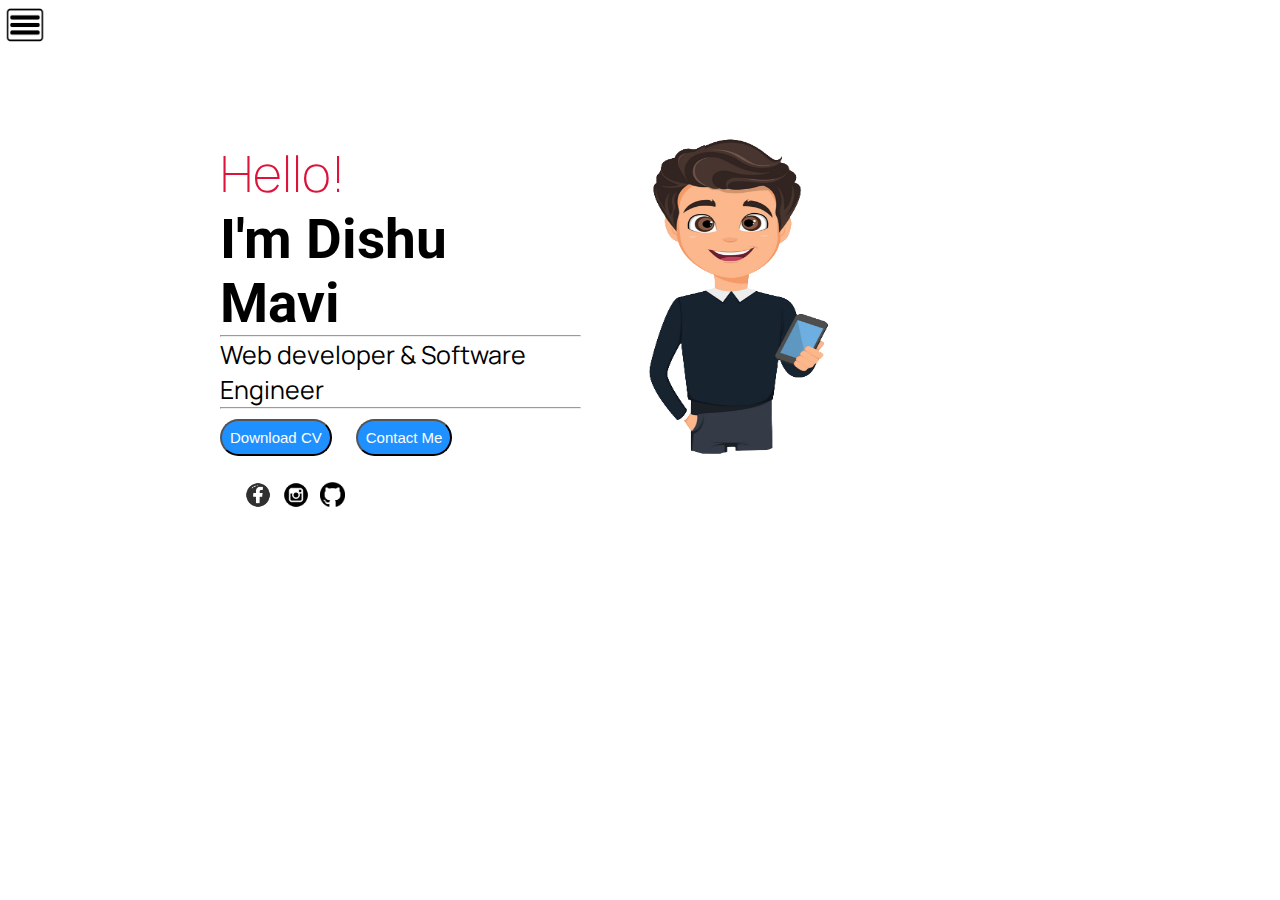
<file: index.html>
<!-- instead of visit button use visit icon -->
<!DOCTYPE html>
<html lang="en">
  <head>
    <meta charset="UTF-8" />
    <meta http-equiv="X-UA-Compatible" content="IE=edge" />
    <meta name="viewport" content="width=, initial-scale=1.0" />
    <title>Dishu Mavi - Software Developer, Web Developer</title>
    <!-- Additional Links -->
    <link rel="stylesheet" href="https://cdnjs.cloudflare.com/ajax/libs/font-awesome/4.7.0/css/font-awesome.min.css">
    <link rel="stylesheet" href="css/style.css" />
  </head>
  <body>
    <div class="container">
      <div class="sidebar sidebarGo">
        <!--It's a div for the navigation bar-->
        <nav>
          <ul>
            <a href="index.html"><li>Home</li></a>
            <a href="intro.html"><li>My Intro</li></a>
            <a href="services.html"><li>Services</li></a>
            <a href="blog.html"><li>Blog</li></a>
            <a href="contact.html"><li>Contact Me</li></a>
          </ul>
          <a href="https://www.facebook.com/dishu.mavi.1/" target=" "
            ><img
              class="img1"
              src="Images/facebook.png"
              alt="facebook-account"
              srcset=""
          /></a>
          <a href="https://www.instagram.com/dishumavi1/" target=" "
            ><img
              class="img2"
              src="Images/instagram.png"
              alt="facebook-account"
              srcset=""
          /></a>
          <a href="https://github.com/mavidishu" target=" "
            ><img
              class="img3"
              src="Images/github.png"
              alt="facebook-account"
              srcset=""
          /></a>
        </nav>
      </div>
      <!--It's a div for the main content-->
      <div class="main">
        <!-- slidebar opening and closing functionality buttons -->
        <div class="hamburger">
          <img class="ham" src="Images/menuIcon.png" alt="menuIcon" srcset="" />
          <img class="cros" src="Images/cros.png" alt="cross" srcset="" />
        </div>
        <div class="infoContainer">
          <div class="devInfo">
            <div class="hello">Hello!</div>
            <div class="name">I'm Dishu Mavi</div>
            <hr>
            <div class="about">Web developer & Software Engineer</div>
            <hr>
            <div class="btn">
              <a href="pdfs/Resume.pdf" target=" "><button>Download CV</button></a>
              <a href="/contact.html"
                ><button id="contactme">Contact Me</button></a
              >
            </div>
            <div class="socialmedialinks">
              <a href="https://www.facebook.com/dishu.mavi.1/" target=" "
                ><img
                  class="img1"
                  src="Images/facebook.png"
                  alt="facebook-account"
                  srcset=""
              /></a>
              <a href="https://www.instagram.com/dishumavi1/" target=" "
                ><img
                  class="img2"
                  src="Images/instagram.png"
                  alt="facebook-account"
                  srcset=""
              /></a>
              <a href="https://github.com/mavidishu" target=" "
                ><img
                  class="img3"
                  src="Images/github.png"
                  alt="facebook-account"
                  srcset=""
              /></a>
            </div>
          </div>

          <div class="devPic"><img src="Images/divpic.png" alt="" /></div>
        </div>
      </div>
    </div>
    <!-- Attached Javascript File -->
    <script src="js/index.js"></script>
  </body>
</html>
</file>
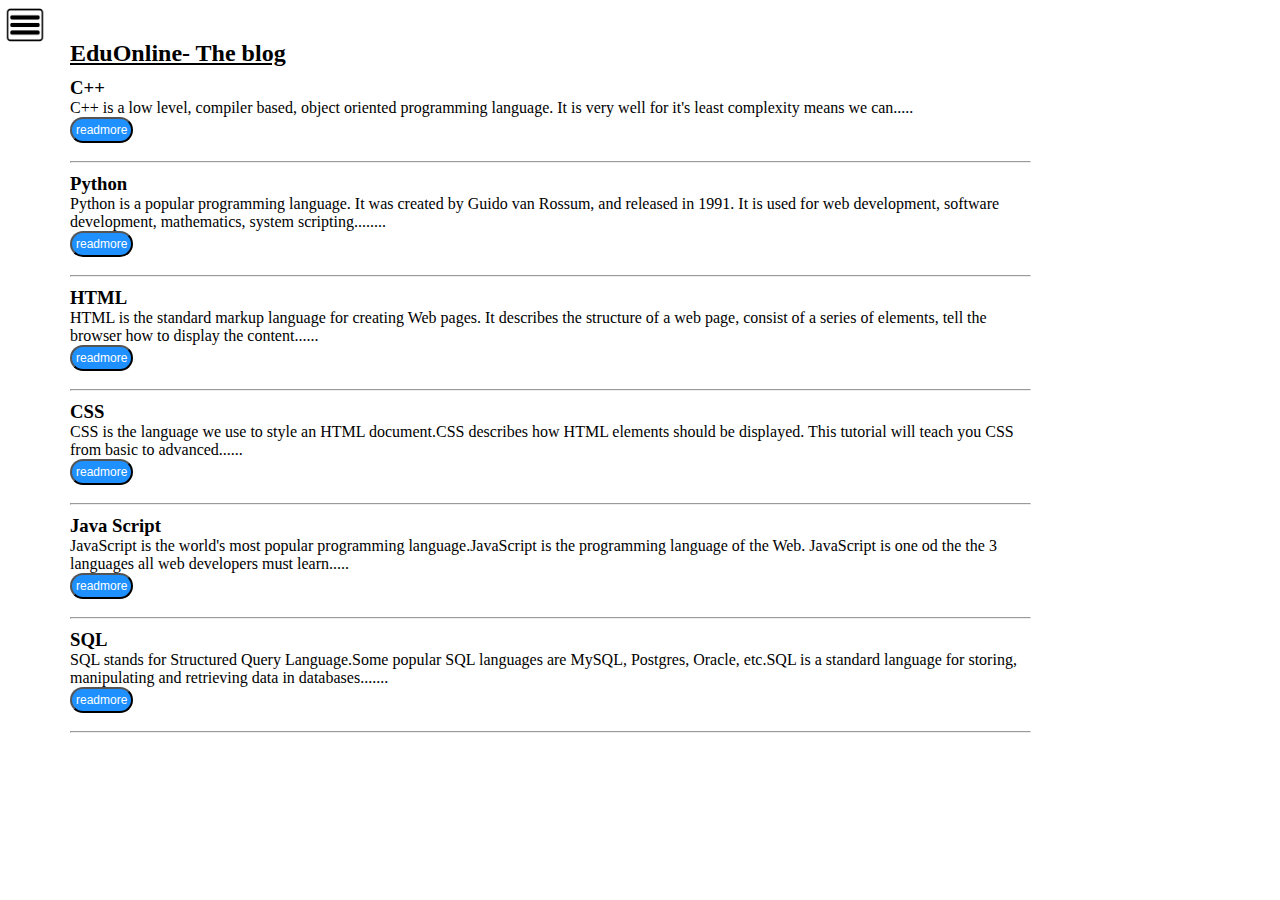
<file: blog.html>
<!DOCTYPE html>
<html lang="en">
  <head>
    <meta charset="UTF-8" />
    <meta http-equiv="X-UA-Compatible" content="IE=edge" />
    <meta name="viewport" content="width=, initial-scale=1.0" />
    <title>Dishu Mavi - Software Developer, Web Developer</title>
    <link rel="stylesheet" href="css/style.css" />
  </head>
  <body>
    <div class="container">
      <div class="sidebar sidebarGo">
        <!--It's a div for the navigation bar-->
        <nav>
          <ul>
            <a href="index.html"><li>Home</li></a>
            <a href="intro.html"><li>My Intro</li></a>
            <a href="services.html"><li>Services</li></a>
            <a href="blog.html"><li>Blog</li></a>
            <a href="contact.html"><li>Contact Me</li></a>
          </ul>
          <a href="https://www.facebook.com/dishu.mavi.1/"
            ><img
              class="img1"
              src="Images/facebook.png"
              alt="facebook-account"
              srcset=""
          /></a>
          <a href="https://www.instagram.com/dishumavi1/"
            ><img
              class="img2"
              src="Images/instagram.png"
              alt="facebook-account"
              srcset=""
          /></a>
          <a href="https://github.com/mavidishu"
            ><img
              class="img3"
              src="Images/github.png"
              alt="facebook-account"
              srcset=""
          /></a>
        </nav>
      </div>
      <div class="main">
        <!-- slide bar opening and closing functionality buttons -->
        <div class="hamburger">
          <img class="ham" src="Images/menuIcon.png" alt="menuIcon" srcset="" />
          <img class="cros" src="Images/cros.png" alt="cross" srcset="" />
        </div>
        <!--It's a div for the main content-->
        <div class="blogList">
          <h2> <u> EduOnline- The blog </u> </h2>
          <div class="blog1">
            <h3>C++</h3>
            <p>
              C++ is a low level, compiler based, object oriented programming
              language. It is very well for it's least complexity means we
              can.....
            </p>
            <a href="https://eduonline81.blogspot.com/search/label/SQL"
              ><button class="btn-link">readmore</button></a
            >
          </div>
          <br>
          <hr>
          <div class="blog1">
            <h3>Python</h3>
            <p>
              Python is a popular programming language. It was created by Guido
              van Rossum, and released in 1991. It is used for web development,
              software development, mathematics, system scripting........
            </p>
            <a href="https://eduonline81.blogspot.com/search/label/Python"
              ><button class="btn-link">readmore</button></a
            >
          </div>
          <br>
          <hr>
          <div class="blog1">
            <h3>HTML</h3>
            <p>
              HTML is the standard markup language for creating Web pages. It
              describes the structure of a web page, consist of a series of
              elements, tell the browser how to display the content......
            </p>
            <a href="https://eduonline81.blogspot.com/search/label/SQL"
              ><button class="btn-link">readmore</button></a
            >
          </div>
          <br>
          <hr>
          <div class="blog1">
            <h3>CSS</h3>
            <p>
              CSS is the language we use to style an HTML document.CSS describes
              how HTML elements should be displayed. This tutorial will teach
              you CSS from basic to advanced......
            </p>
            <a href="https://eduonline81.blogspot.com/search/label/SQL"
              ><button class="btn-link">readmore</button></a
            >
          </div>
          <br>
          <hr>
          <div class="blog1">
            <h3>Java Script</h3>
            <p>
              JavaScript is the world's most popular programming
              language.JavaScript is the programming language of the Web.
              JavaScript is one od the the 3 languages all web developers must
              learn.....
            </p>
            <a href="https://eduonline81.blogspot.com/search/label/SQL"
              ><button class="btn-link">readmore</button></a
            >
          </div>
          <br>
          <hr>
          <div class="blog1">
            <h3>SQL</h3>
            <p>
              SQL stands for Structured Query Language.Some popular SQL
              languages are MySQL, Postgres, Oracle, etc.SQL is a standard
              language for storing, manipulating and retrieving data in
              databases.......
            </p>
            <a href="https://eduonline81.blogspot.com/search/label/SQL"
              ><button class="btn-link">readmore</button></a
            >
          </div>
          <br>
          <hr>
        </div>
      </div>
    </div>
  </body>
</html>
<script src="js/index.js"></script>
</file>
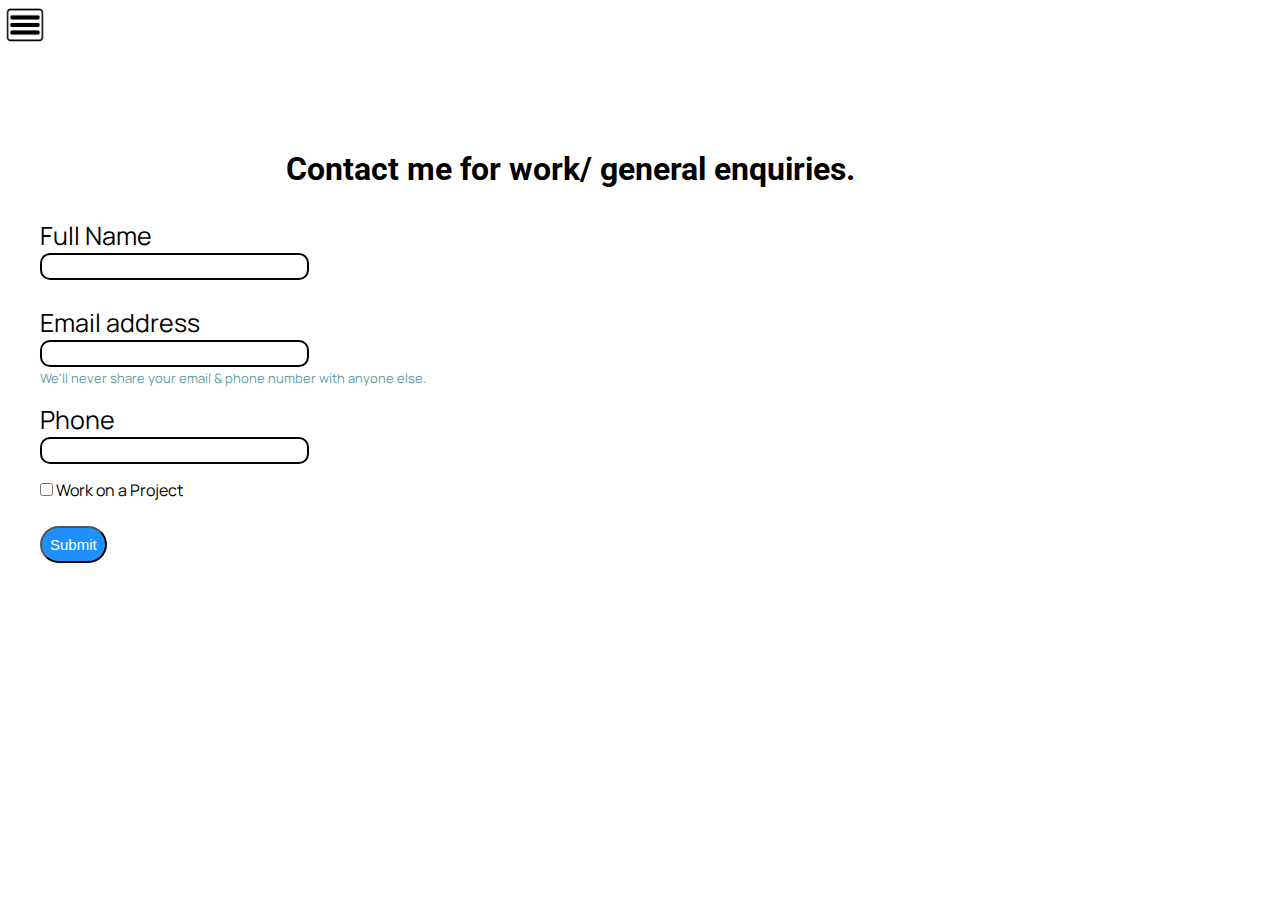
<file: contact.html>
<!DOCTYPE html>
<html lang="en">
  <head>
    <meta charset="UTF-8" />
    <meta http-equiv="X-UA-Compatible" content="IE=edge" />
    <meta name="viewport" content="width=, initial-scale=1.0" />
    <title>Dishu Mavi - Software Developer, Web Developer</title>
    <link rel="stylesheet" href="css/style.css" />
  </head>
  <body>
    <div class="container">
      <div class="sidebar sidebarGo">
        <!--It's a div for the navigation bar-->
        <nav>
          <ul>
            <a href="index.html"><li>Home</li></a>
            <a href="intro.html"><li>My Intro</li></a>
            <a href="services.html"><li>Services</li></a>
            <a href="blog.html"><li>Blog</li></a>
            <a href="contact.html"><li>Contact Me</li></a>
          </ul>
          <a href="https://www.facebook.com/dishu.mavi.1/"
            ><img
              class="img1"
              src="Images/facebook.png"
              alt="facebook-account"
              srcset=""
          /></a>
          <a href="https://www.instagram.com/dishumavi1/"
            ><img
              class="img2"
              src="Images/instagram.png"
              alt="facebook-account"
              srcset=""
          /></a>
          <a href="https://github.com/mavidishu"
            ><img
              class="img3"
              src="Images/github.png"
              alt="facebook-account"
              srcset=""
          /></a>
        </nav>
      </div>

      <div class="main">
        <!-- slidebar opening and closing functionality buttons -->
        <div class="hamburger">
          <img class="ham" src="Images/menuIcon.png" alt="menuIcon" srcset="" />
          <img class="cros" src="Images/cros.png" alt="cross" srcset="" />
        </div>
        <!--It's a div for the main content-->
        <div class="contactform">
          <h1>Contact me for work/ general enquiries.</h1>
          <div class="mb-3 nameclass">
            <label for="exampleInputPassword1" class="Name form-label"
              >Full Name</label
            >
            <input type="text" class="form-control" id="clientname" required />
          </div>
          <form
            id="form"
            class="form"
            onsubmit="submitEmail();"
          >
            <div class="mb-3 emailclass">
              <label for="clientemail" class="clientemail">Email address</label>
              <input
                type="email"
                class="form-control"
                id="clientemail"
                aria-describedby="emailHelp"
                required
              />
              <div id="emailinfo" class="form-text">
                We'll never share your email & phone number with anyone else.
              </div>
            </div>
            <div class="mb-3 phoneclass">
              <label for="exampleInputPassword1" class="phone form-label"
                >Phone</label
              >
              <input
                type="phone"
                class="form-control"
                id="clientphone"
                required
              />
            </div>
            <div class="mb-3 form-check checkbox">
              <input
                type="checkbox"
                class="form-check-input"
                id="isclient"
                required
              />
              <label class="form-check-label" for="isclient"
                >Work on a Project</label
              >
            </div>
            <div class="btn">
              <button type="submit" id="btn-sm submit" class="btn btn-sm">
                Submit
              </button>
            </div>
          </form>
        </div>
      </div>
    </div>
    <script src="https://smtpjs.com/v3/smtp.js"></script>
    <script>
        function submitEmail(e) {
          Email.send({
            Host: "smtp.yourisp.com",
            Username: "username",
            Password: "password",
            To: "them@website.com",
            From: "you@isp.com",
            Subject: "This is the subject",
            Body: "And this is the body",
          }).then((message) => alert("Submitted"));
          return false;
        }
    </script>
    <script src="js/index.js"></script>
  </body>
</html>
</file>
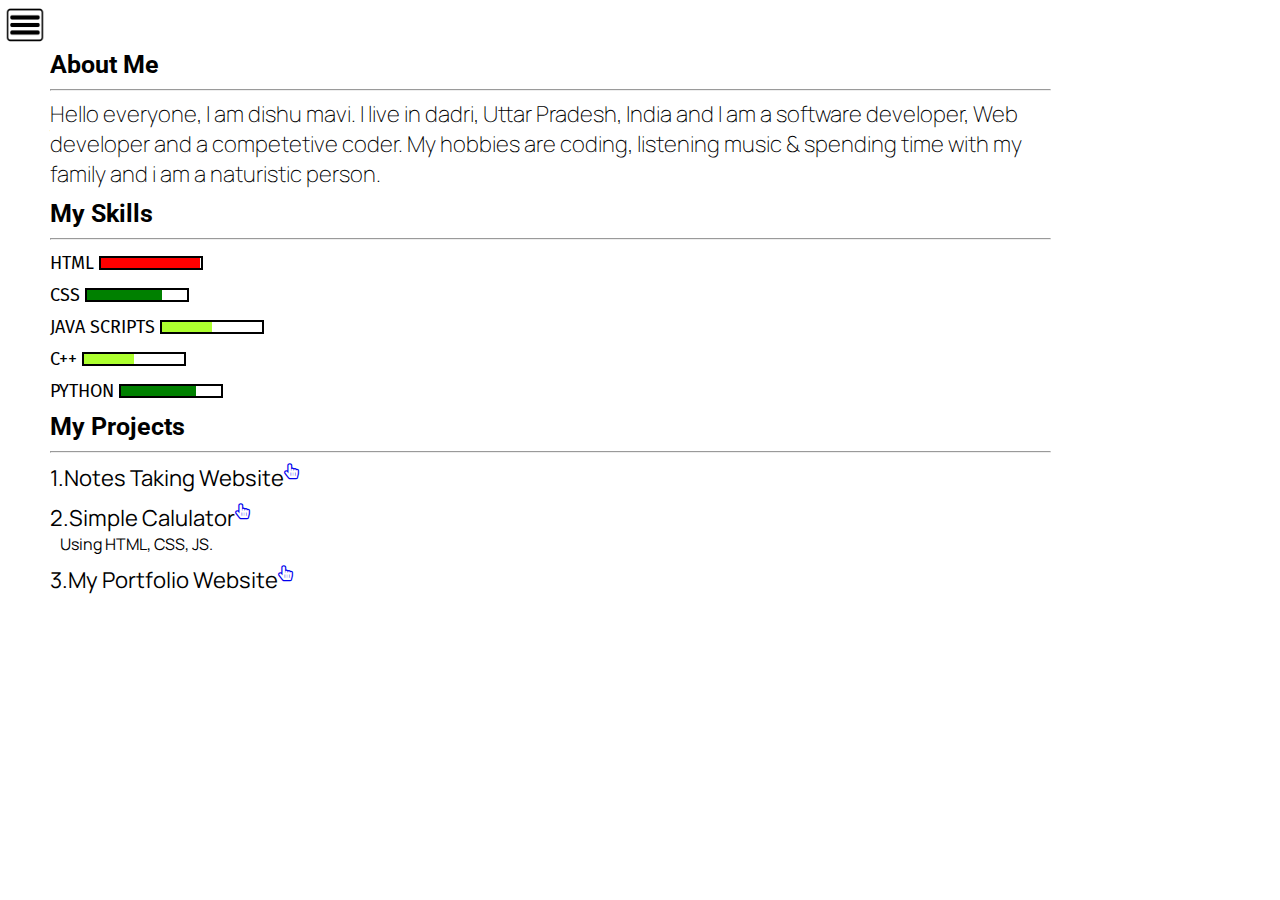
<file: intro.html>
<!DOCTYPE html>
<html lang="en">
  <head>
    <meta charset="UTF-8" />
    <meta http-equiv="X-UA-Compatible" content="IE=edge" />
    <meta name="viewport" content="width=, initial-scale=1.0" />
    <title>Dishu Mavi - Software Developer, Web Developer</title>
    <link rel="stylesheet" href="https://cdnjs.cloudflare.com/ajax/libs/font-awesome/4.7.0/css/font-awesome.min.css">
    <link rel="stylesheet" href="css/style.css" />
  </head>
  <body>
    <div class="container">
      <div class="sidebar sidebarGo">
        <!--It's a div for the navigation bar-->
        <nav>
          <ul>
            <a href="index.html"><li>Home</li></a>
            <a href="intro.html"><li>My Intro</li></a>
            <a href="services.html"><li>Services</li></a>
            <a href="blog.html"><li>Blog</li></a>
            <a href="contact.html"><li>Contact Me</li></a>
          </ul>
          <a href="https://www.facebook.com/dishu.mavi.1/"
            ><img
              class="img1"
              src="Images/facebook.png"
              alt="facebook-account"
              srcset=""
          /></a>
          <a href="https://www.instagram.com/dishumavi1/"
            ><img
              class="img2"
              src="Images/instagram.png"
              alt="facebook-account"
              srcset=""
          /></a>
          <a href="https://github.com/mavidishu"
            ><img
              class="img3"
              src="Images/github.png"
              alt="facebook-account"
              srcset=""
          /></a>
        </nav>
      </div>
      <div class="main">
        <!-- slidebar opening and closing functionality buttons -->
        <div class="hamburger">
          <img class="ham" src="Images/menuIcon.png" alt="menuIcon" srcset="" />
          <img class="cros" src="Images/cros.png" alt="cross" srcset="" />
        </div>
        <!--It's a div for the main content-->
        <div class="introcontainer">
          <h2>About Me</h2>
          <hr />
          <div class="aboutme">
            <p>
              Hello everyone, I am dishu mavi. I live in dadri, Uttar Pradesh,
              India and I am a software developer, Web developer and a
              competetive coder. My hobbies are coding, listening music &
              spending time with my family and i am a naturistic person.
            </p>
          </div>
          <div class="myskills">
            <h2>My Skills</h2>
            <hr />
            <div class="skillitem">
              <div class="skill">
                HTML
                <div class="skilllevel"><div class="level1"></div></div>
              </div>
              <div class="skill">
                CSS
                <div class="skilllevel"><div class="level2"></div></div>
              </div>
              <div class="skill">
                JAVA SCRIPTS
                <div class="skilllevel"><div class="level3"></div></div>
              </div>
              <div class="skill">
                C++
                <div class="skilllevel"><div class="level3"></div></div>
              </div>
              <div class="skill">
                PYTHON
                <div class="skilllevel"><div class="level2"></div></div>
              </div>
            </div>
          </div>
          <div class="myprojects">
            <h2>My Projects</h2>
            <hr />
            <div class="projectslist">
              <div class="project1">
                <div class="projectname">1.Notes Taking Website</div>
                <a href="https://github.com/mavidishu/NoteTakingWebsite" target=" "><i class="fa fa-hand-pointer-o"></i></a>
              </div>
              <!-- <div class="projectdescp">Using HTML, CSS, JS and some elements form bootstrap.</div> -->
              <div class="project2">
                <div class="projectname">2.Simple Calulator</div>
                <a href="https://github.com/mavidishu" target=" "> <i class="fa fa-hand-pointer-o"></i> </a>
              </div>
              <div class="projectdescp">Using HTML, CSS, JS.</div>
              <div class="project1">
                <div class="projectname">3.My Portfolio Website</div>
                <a href="https://github.com/mavidishu" target=" "><i class="fa fa-hand-pointer-o"></i></a>
              </div>
            </div>
          </div>
        </div>
      </div>
    </div>
  </body>
  <!-- js file -->
  <script src="js/index.js"></script>
</html>
</file>
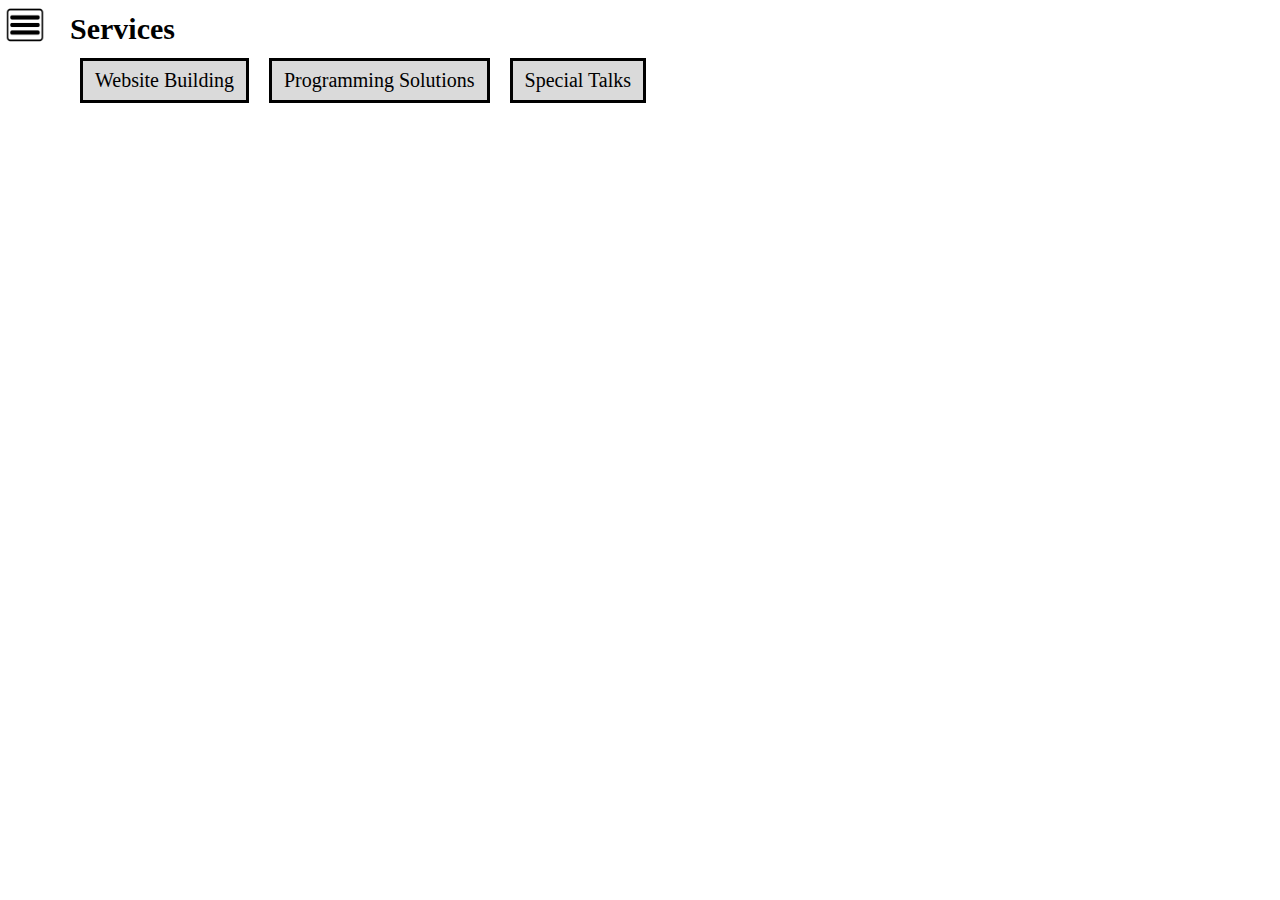
<file: services.html>
<!DOCTYPE html>
<html lang="en">
  <head>
    <meta charset="UTF-8" />
    <meta http-equiv="X-UA-Compatible" content="IE=edge" />
    <meta name="viewport" content="width=, initial-scale=1.0" />
    <title>Dishu Mavi - Software Developer, Web Developer</title>
    <link rel="stylesheet" href="css/style.css" />
  </head>
  <body>
    <div class="container">
      <!--It's a div for the navigation bar-->
      <div class="sidebar sidebarGo">
        <nav>
          <ul>
            <a href="index.html"><li>Home</li></a>
            <a href="intro.html"><li>My Intro</li></a>
            <a href="services.html"><li>Services</li></a>
            <a href="blog.html"><li>Blog</li></a>
            <a href="contact.html"><li>Contact Me</li></a>
          </ul>
          <a href="https://www.facebook.com/dishu.mavi.1/"
            ><img
              class="img1"
              src="Images/facebook.png"
              alt="facebook-account"
              srcset=""
          /></a>
          <a href="https://www.instagram.com/dishumavi1/"
            ><img
              class="img2"
              src="Images/instagram.png"
              alt="facebook-account"
              srcset=""
          /></a>
          <a href="https://github.com/mavidishu"
            ><img
              class="img3"
              src="Images/github.png"
              alt="facebook-account"
              srcset=""
          /></a>
        </nav>
      </div>
      <!-- main div for main content -->
      <div class="main">
        <!-- slidebar opening and closing functionality buttons -->
        <div class="hamburger">
          <img class="ham" src="Images/menuIcon.png" alt="menuIcon" srcset="" />
          <img class="cros" src="Images/cros.png" alt="cross" srcset="" />
        </div>
        <h2 class="serviceHeading">Services</h2>
        <ul class="serviceList">
          <li id="service1" class="service1">Website Building</li>
          <li id="service2"class="service1">Programming Solutions</li>
          <li id="service3" class="service1">Special Talks</li>
        </ul>
        <div class="description" id="description"></div>
      </div>
    </div>
  </body>
</html>
<script src="js/index.js"></script>
</file>
<file: css/style.css>
/* links for external font */
@import url("https://fonts.googleapis.com/css2?family=Fira+Sans&display=swap");
@import url("https://fonts.googleapis.com/css2?family=Roboto:wght@300&display=swap");
@import url("https://fonts.googleapis.com/css2?family=Satisfy&display=swap");
@import url("https://fonts.googleapis.com/css2?family=Pacifico&display=swap");
@import url("https://fonts.googleapis.com/css2?family=Manrope:wght@500&display=swap");
* {
  margin: 0;
  padding: 0;
}
#footer {
  color: black;
  font-size: 17px;
  margin-top: 5px;
  text-align: center;
}
.footerdiv {
  background-color: transparent;
  margin-top: 0;
  padding: 12px;
}
.sidebar {
  background-color: rgb(206, 77, 103);
  width: 220px;
  transition: transform 0.3s ease-in;
  font-family: "Roboto", sans-serif;
  height: 657px;
}
.sidebar nav {
  margin-top: 20px;
}
.sidebar li {
  font-family: "Fira Sans", sans-serif;
  list-style: none;
  font-size: 22px;
  padding: 25px;
}
.sidebar a {
  text-decoration: none;
  color: black;
}
.sidebar a:hover {
  color: white;
}
.main {
  /* background-color: yellow; */
  width: 86vw;
  height: auto;
}
.container {
  display: flex; /*1. it will make the slidebar and main side by side*/
}
.infoContainer {
  /* background-color: green; */
  padding: 20px;
  margin: 100px 200px;
  display: flex;
  justify-content: flex;
}
.devInfo {
  display: flex;
  justify-content: center;
  flex-direction: column; /* Since we that the display flex will make the content side by side so to make it vertically we use flex-direction*/
}
.hello {
  color: crimson;
  font-size: 50px;
  font-family: "Manrope", sans-serif;
  font-weight: lighter;
}
.name {
  font-size: 55px;
  font-weight: bold;
  font-family: "Roboto", sans-serif;
}
.about {
  font-size: 25px;
  font-family: "Manrope", sans-serif;
}
.btn button {
  margin: 10px 0px;
  padding: 8px;
  font-size: 15px;
  border-radius: 40px;
  background-color: dodgerblue;
  color: white;
  cursor: pointer;
}
#btn-sm {
  /* Contact Save button */
  padding: 5px 15px;
}
#contactme {
  /* Contact Me on the index page */
  margin-left: 20px;
}
.btn button:hover {
  background-color: white;
  color: dodgerblue;
}
.devPic img {
  width: 300px;
  height: 360px;
}
.contactform {
  margin-top: 150px;
  margin-left: 40px;
  font-family: "Manrope", sans-serif;
}
.contactform h1 {
  text-align: center;
  font-family: "Roboto", sans-serif;
  font-weight: bolder;
}

#form {
  margin-top: 25px;
}

.form div {
  margin-top: 15px;
}
.form button {
  margin-top: 10px;
}

.Name {
  margin-top: 30px;
  font-size: 25px;
  display: flex;
}
#clientname {
  font-size: 20px;
  border: 2px solid black;
  border-radius: 10px;
}
.clientemail {
  /* Email address */
  display: flex;
  font-size: 25px;
}
#clientemail {
  /* Input for email address */
  border: 2px solid black;
  border-radius: 10px;
  font-size: 20px;
}
#emailinfo {
  /* We'll never share your email & phone number with anyone else. */
  margin-top: 2px;
  font-size: 13px;
  color: cadetblue;
}
.phone {
  /* Phone Label */
  display: flex;
  font-size: 25px;
}
#clientphone {
  /* Phone no input */
  border: 2px solid black;
  border-radius: 10px;
  font-size: 20px;
}
.introcontainer {
  margin: 50px 50px;
}
.introcontainer h2 {
  font-size: 25px;
  font-family: "Roboto", sans-serif;
  margin-top: 10px;
  margin-bottom: 10px;
}
.aboutme p {
  margin-top: 8px;
  font-size: 22px;
  font-weight: lighter;
  font-family: "Manrope", sans-serif;
}

.skillitem {
  margin-top: 12px;
}
.skill {
  font-family: "Fira Sans", sans-serif;
  margin-bottom: 10px;
  display: flex;
  align-items: center;
  font-size: 18px;
}
.skilllevel {
  margin-left: 5px;
  width: 100px;
  height: 10px;
  border: 2px solid black;
}
.level1 {
  width: 99px;
  height: 10px;
  background-color: red;
}
.level2 {
  width: 75px;
  height: 10px;
  background-color: green;
}
.level3 {
  width: 50px;
  height: 10px;
  background-color: greenyellow;
}

.projectname {
  font-size: 22px;
  font-family: "Manrope", sans-serif;
}
.project1 {
  display: flex;
  margin-top: 10px;
}

.project2 {
  margin-top: 10px;
  display: flex;
}
.btn-2 {
  border-radius: 40px;
  background-color: dodgerblue;
  color: white;
  cursor: pointer;
  padding: 1px 5px;
  margin-left: 30px;
  font-family: "Manrope", sans-serif;
}

.btn-2:hover {
  background-color: white;
  color: dodgerblue;
}
.projectdescp {
  font-family: "Manrope", sans-serif;
  margin-left: 10px;
}
.hamburger {
  margin-top: 5px;
  position: absolute;
  left: 0px;
}
.ham {
  margin-left: 5px;
  width: 40px;
  cursor: pointer;
}
.sidebarGo {
  transform: translate(-223px, 0px);
  position: absolute;
}
.cros {
  width: 40px;
  cursor: pointer;
  margin-left: 170px;
}
.blogList {
  margin: 40px 70px;
}
.blog1 {
  margin-top: 10px;
}
.btn-link {
  /* margin: 15px 8px; */
  padding: 4px;
  font-size: 12px;
  border-radius: 40px;
  background-color: dodgerblue;
  color: white;
  cursor: pointer;
}
.btn-link:hover {
  background-color: white;
  color: dodgerblue;
}
.img1 {
  position: absolute;
  margin-top: 11px;
  margin-left: 20px;
  width: 36px;
  cursor: pointer;
}
.img2 {
  position: absolute;
  margin-top: 13px;
  margin-left: 60px;
  width: 32px;
  cursor: pointer;
}
.img3 {
  position: absolute;
  margin-top: 16px;
  margin-left: 100px;
  width: 25px;
  cursor: pointer;
}
.serviceHeading {
  font-size: 30px;
  margin: 12px 70px;
}
.serviceList {
  display: flex;
  margin: 10px 70px;
}
.serviceList li {
  border: 3px solid rgb(0, 0, 0);
  background-color: rgb(218, 218, 218);
  color: black;
  padding: 8px 12px;
  margin: 0px 10px;
  font-size: 20px;
  list-style: none;
}
.serviceList li:hover {
  color: black;
  background-color: white;
  cursor: pointer;
}

.description {
  display: flex;
  justify-content: center;
  text-align: center;
  width: 1000px;
  margin-left: 20px;
  margin-top: 150px;
  font-family: "Gill Sans", "Gill Sans MT", Calibri, "Trebuchet MS", sans-serif;
  font-size: 25px;
}
.divitems {
  border: 2px solid rgb(235, 194, 202);
  margin: 0px 10px;
}
@media (max-width: 1102px) and (min-width: 830px) {
  .cros {
    margin-left: 140px;
  }
}
@media (max-width: 830px) and (min-width: 472px) {
  .cros {
    margin-left: 120px;
  }
}
@media (max-width: 472px) and (min-width: 10px) {
  .cros {
    margin-left: 90px;
  }
  .infoContainer {
    margin-left: 50px;
  }
  .sidebar {
    height: 1000px;
  }
}
</file>
